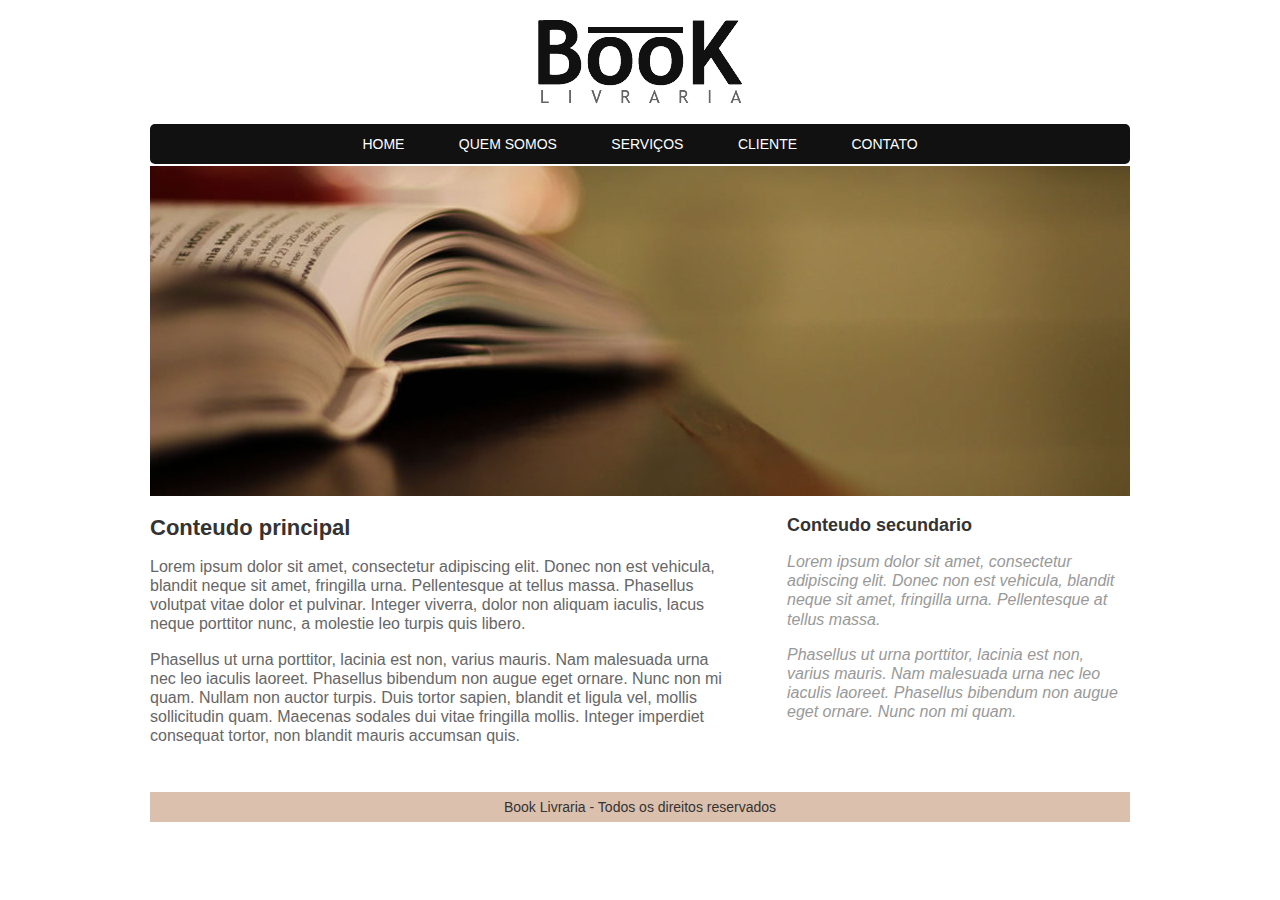
<file: index.html>
<!DOCTYPE html>
<html lang="pt-br">
<head>
	<meta charset="utf-8">
	<meta name="viewport" content="width=device-width, initial-scale=1">
	<title>Home</title>
	<link rel="stylesheet" type="text/css" href="css/estilo.css">
</head>
<body>
	<div id="total"> <!--CONTAINER-->
		<header id="topo">
			<section id="logo">
				<!--img[imagens]{src=[endereço da imagem]}{alt-texto sobre a imagem}-->
				<img src="img/logo.png" alt="logotipo">
			</section>
		</header>

		<nav id="menu">
			<a href="#">HOME</a>
			<a href="#">QUEM SOMOS</a>
			<a href="#">SERVIÇOS</a>
			<a href="#">CLIENTE</a>
			<a href="contato.html">CONTATO</a>
		</nav>

		<section id="banner">
			<img src="img/banner.jpg" alt="banner">
		</section>

		<main>
			<article id="conteudo">
				<h1>Conteudo principal</h1>

				<p>Lorem ipsum dolor sit amet, consectetur adipiscing elit. Donec non est vehicula, blandit neque sit amet, fringilla urna. Pellentesque at tellus massa. Phasellus volutpat vitae dolor et pulvinar. Integer viverra, dolor non aliquam iaculis, lacus neque porttitor nunc, a molestie leo turpis quis libero. </p>
            
            	<p>Phasellus ut urna porttitor, lacinia est non, varius mauris. Nam malesuada urna nec leo iaculis laoreet. Phasellus bibendum non augue eget ornare. Nunc non mi quam. Nullam non auctor turpis. Duis tortor sapien, blandit et ligula vel, mollis sollicitudin quam. Maecenas sodales dui vitae fringilla mollis. Integer imperdiet consequat tortor, non blandit mauris accumsan quis. </p>
			</article>

			<aside id="coluna">
				<h2>Conteudo secundario</h2>

				<p>Lorem ipsum dolor sit amet, consectetur adipiscing elit. Donec non est vehicula, blandit neque sit amet, fringilla urna. Pellentesque at tellus massa.</p>
            
            	<p>Phasellus ut urna porttitor, lacinia est non, varius mauris. Nam malesuada urna nec leo iaculis laoreet. Phasellus bibendum non augue eget ornare. Nunc non mi quam.</p>
			</aside>
		</main>

		<footer id="rodape">
			Book Livraria - Todos os direitos reservados
		</footer>
	</div>
</body>
</html>
</file>
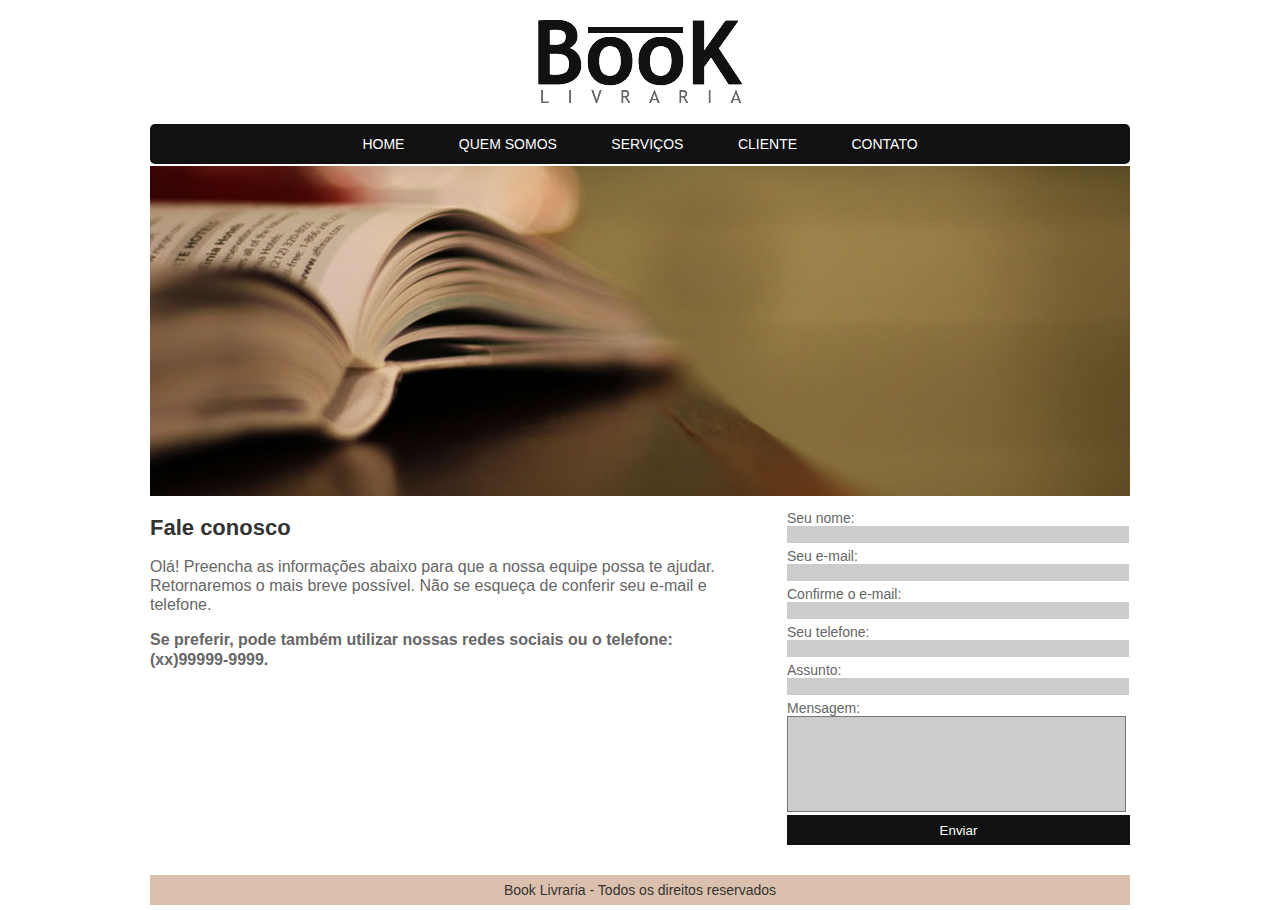
<file: contato.html>
<!DOCTYPE html>
<html lang="pt-br">
<head>
	<meta charset="utf-8">
	<meta name="viewport" content="width=device-width, initial-scale=1">
	<title>Contato</title>
	<link rel="stylesheet" type="text/css" href="css/estilo.css">
	<link rel="stylesheet" type="text/css" href="css/contato.css">
</head>
<body>
	<div id="total"> <!--CONTAINER-->
		<header id="topo">
			<section id="logo">
				<!--img[imagens]{src=[endereço da imagem]}{alt-texto sobre a imagem}-->
				<img src="img/logo.png" alt="logotipo">
			</section>
		</header>

		<nav id="menu">
			<a href="index.html">HOME</a>
			<a href="#">QUEM SOMOS</a>
			<a href="#">SERVIÇOS</a>
			<a href="#">CLIENTE</a>
			<a href="#">CONTATO</a>
		</nav>

		<section id="banner">
			<img src="img/banner.jpg" alt="banner">
		</section>

		<main>
			<article id="conteudo">
				<h1>Fale conosco</h1>

				<p>Olá! Preencha as informações abaixo para que a nossa equipe possa te ajudar. Retornaremos o mais breve possível. Não se esqueça de conferir seu e-mail e telefone. </p>

				<p><strong>Se preferir, pode também utilizar nossas redes sociais ou o telefone: (xx)99999-9999.</strong></p>
				
			</article>

			<aside id="coluna">
				<form>
					<label>Seu nome:</label><br>
					<input class="texto-input" type="text" id="nome_txt"><br>

					<label>Seu e-mail:</label><br>
					<input class="texto-input" type="text" id="email_txt"><br>

					<label>Confirme o e-mail:</label><br>
					<input class="texto-input" type="text" id="confirma-email_txt"><br>

					<label>Seu telefone:</label><br>
					<input class="texto-input" type="text" id="telefone_txt"><br>

					<label>Assunto:</label><br>
					<input class="texto-input" type="text" id="assunto_txt"><br>

					<label>Mensagem:</label><br>
					<textarea class="area-input" rows="5" id="mensagem_txt"></textarea><br>

					<button class="botao" type="button" id="enviar_btn">Enviar</button>
				</form>
			</aside>
		</main>

		<footer id="rodape">
			Book Livraria - Todos os direitos reservados
		</footer>
	</div>
	<script lang="javascript" src="js/formulario.js"></script>
</body>
</html>
</file>
<file: css/estilo.css>
body{
	font-family: "Trebuchet MS", arial;
	margin: 0px;
}

h1{
	color: #333;
	font-size: 22px;
}

h2{
	color: #333;
	font-size: 18px;
}

p{
	color: #666;
	line-height: 120%;
}

#coluna p{
	color: #999;
	font-style: italic;
}

#total{
	width: 100%;
	max-width: 980px;
	height: auto;
	margin: auto;
}

#topo{
	width: 100%;
	height: auto;
	float: left;
}

#logo{
	width: 204px;
	height: 84px;
	margin: 20px auto;
}

#menu{
	width: 100%;
	height: 40px;
	background-color: #111111;
	float: left;
	text-align: center;
	border-radius: 5px;
	margin-bottom: 2px;
}

#menu a{
	color: #FFFFFF;
	font-size: 14px;
	line-height: 40px;
	text-decoration: none;
	margin: 0px 25px;
	text-transform: uppercase;
}

#menu a:hover{
	text-decoration: underline;
}

#banner{
	width: 100%;
	height: auto;
	float: left;
}

#banner img{
	width: 100%;
}

#conteudo{
	width: 60%;
	float: left;
	min-height: 100px;
}

#coluna{
	width: 35%;
	float: right;
	min-height: 100px;
}

#rodape{
	width: 100%;
	min-height: 30px;
	float: left;
	font-size: 14px;
	color:#333;/*COR DA FONTE*/
	line-height: 30px;
	background-color: #DBC0AD;
	text-align: center;
	margin-top: 30px;
}
</file>
<file: css/contato.css>
form{
	font-size: 14px;
	color: #666;
	margin-top: 10px;
}

/*
	# ==> id
	. ==> class
*/

.texto-input{
	width: 97%;
	padding-left: 2%;
	background-color: #CCC;
	border:none; /*remove as bordas*/
	/*border: 1px solid red;*/ /*tamanhoBorda tipo cor*/
	margin-bottom: 5px;
}

.area-input{
	width: 97%;
	font-size: 16px;
	resize: none; /*remove o redimensionamento*/
	background-color: #CCC;
}

.botao{
	background-color: #111;
	color: #FFF;
	border: none;
	width: 100%;
	height: 30px;
}
</file>
